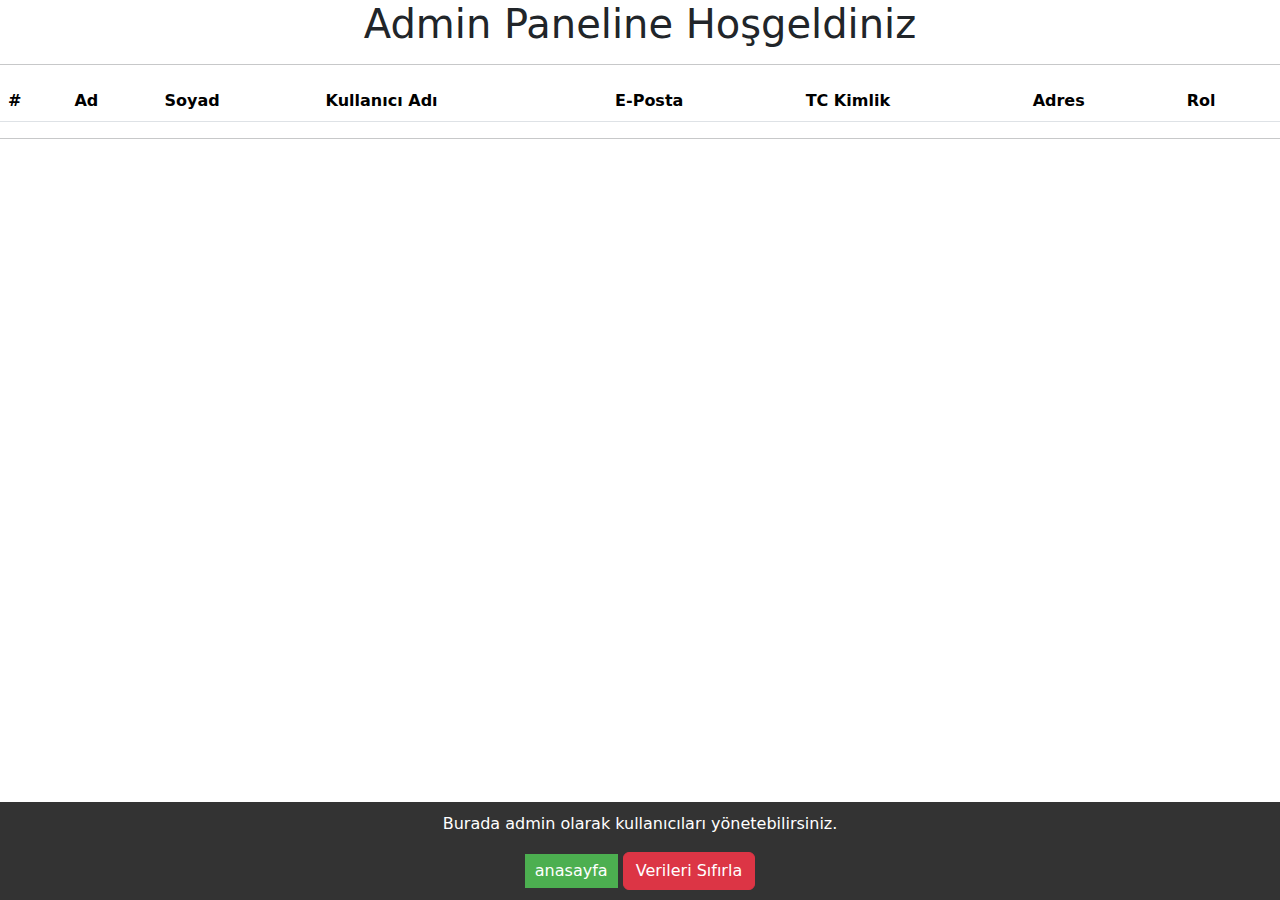
<file: admin.html>
<!DOCTYPE html>
<html lang="tr">
<head>
    <meta charset="UTF-8">
    <meta name="viewport" content="width=device-width, initial-scale=1.0">
    <title>Admin Panel</title>
    <link rel="stylesheet" href="css/admin.css">
    <link href="https://cdn.jsdelivr.net/npm/bootstrap@5.3.3/dist/css/bootstrap.min.css" rel="stylesheet" integrity="sha384-QWTKZyjpPEjISv5WaRU9OFeRpok6YctnYmDr5pNlyT2bRjXh0JMhjY6hW+ALEwIH" crossorigin="anonymous">
</head>
<body>
    <h1>Admin Paneline Hoşgeldiniz</h1>
    <hr>
    <table class="table">
        <thead>
            <tr>
                <th>#</th>
                <th>Ad</th>
                <th>Soyad</th>
                <th>Kullanıcı Adı</th>
                <th>E-Posta</th>
                <th>TC Kimlik</th>
                <th>Adres</th>
                <th>Rol</th>
            </tr>
        </thead>
        <tbody id="userTableBody">
            <!-- Kullanıcı verileri buraya eklenecek -->
        </tbody>
    </table>
    <hr>

<footer><p>Burada admin olarak kullanıcıları yönetebilirsiniz.</p>
    <button onclick="window.location.href='index.html'">anasayfa</button>
    <button onclick="clearData()" class="btn btn-danger">Verileri Sıfırla</button></footer>
    <script src="js/admin.js"></script>
</body>
</html>
</file>
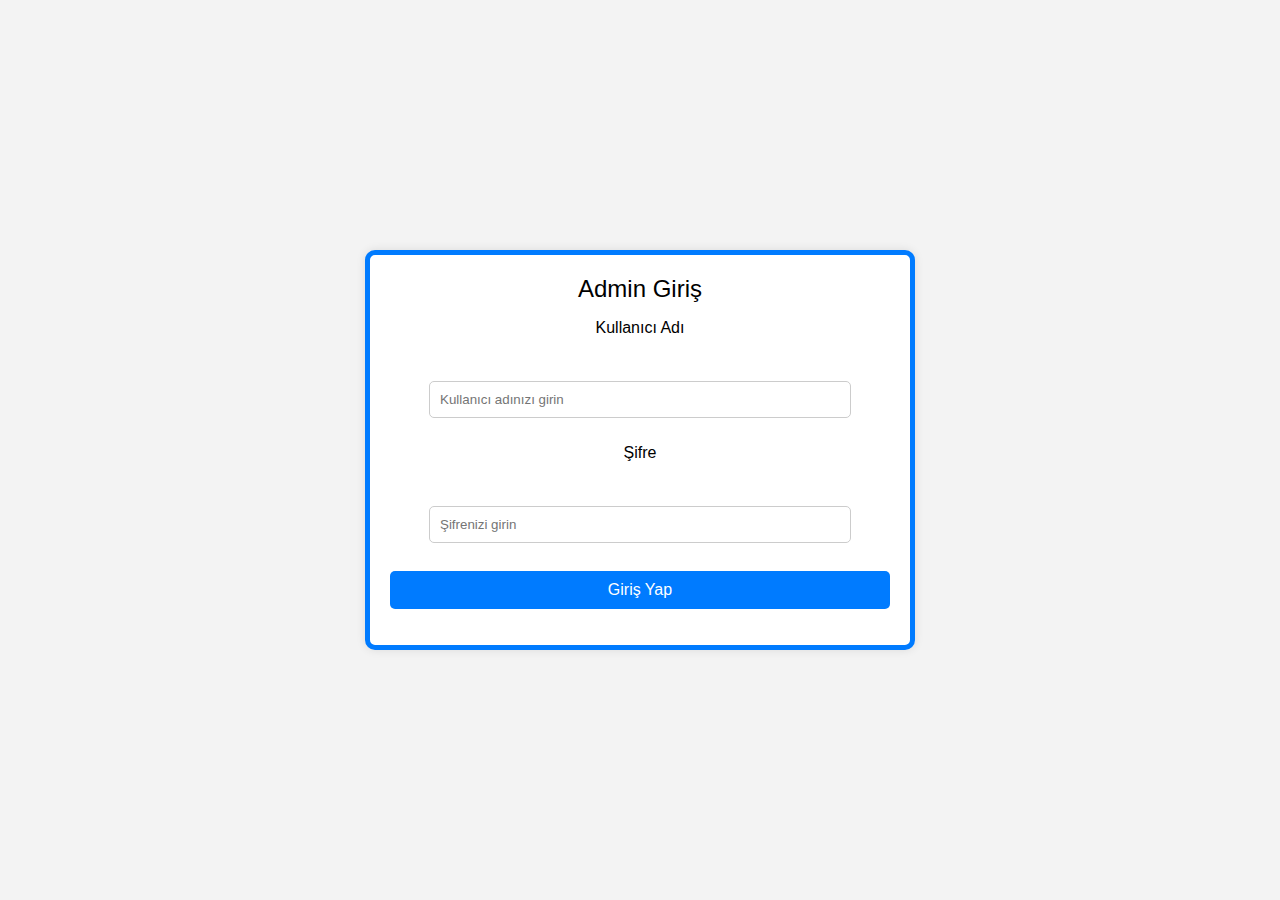
<file: gir.html>
<!DOCTYPE html>
<html lang="tr">
<head>
    <meta charset="UTF-8">
    <meta name="viewport" content="width=device-width, initial-scale=1.0">
    <title>Giriş Sayfası</title>
    <link rel="stylesheet" href="css/griş.css">
</head>
<body>
    <div class="griş-kutusu">
        <a href="index.html">Admin Giriş</a>
        <form id="loginForm">
            <p>Kullanıcı Adı</p>
            <br>
            <input type="text" id="username" placeholder="Kullanıcı adınızı girin" required>

            <p>Şifre</p>
            <br>
            <input type="password" id="password" placeholder="Şifrenizi girin" required>
            <br>
            <br>
            <button type="submit">Giriş Yap</button>
            <br>
            <p id="errorMessage"></p>
        </form>
    </div>
    
    <script src="js/griş.js"></script>
</body>
</html>
</file>
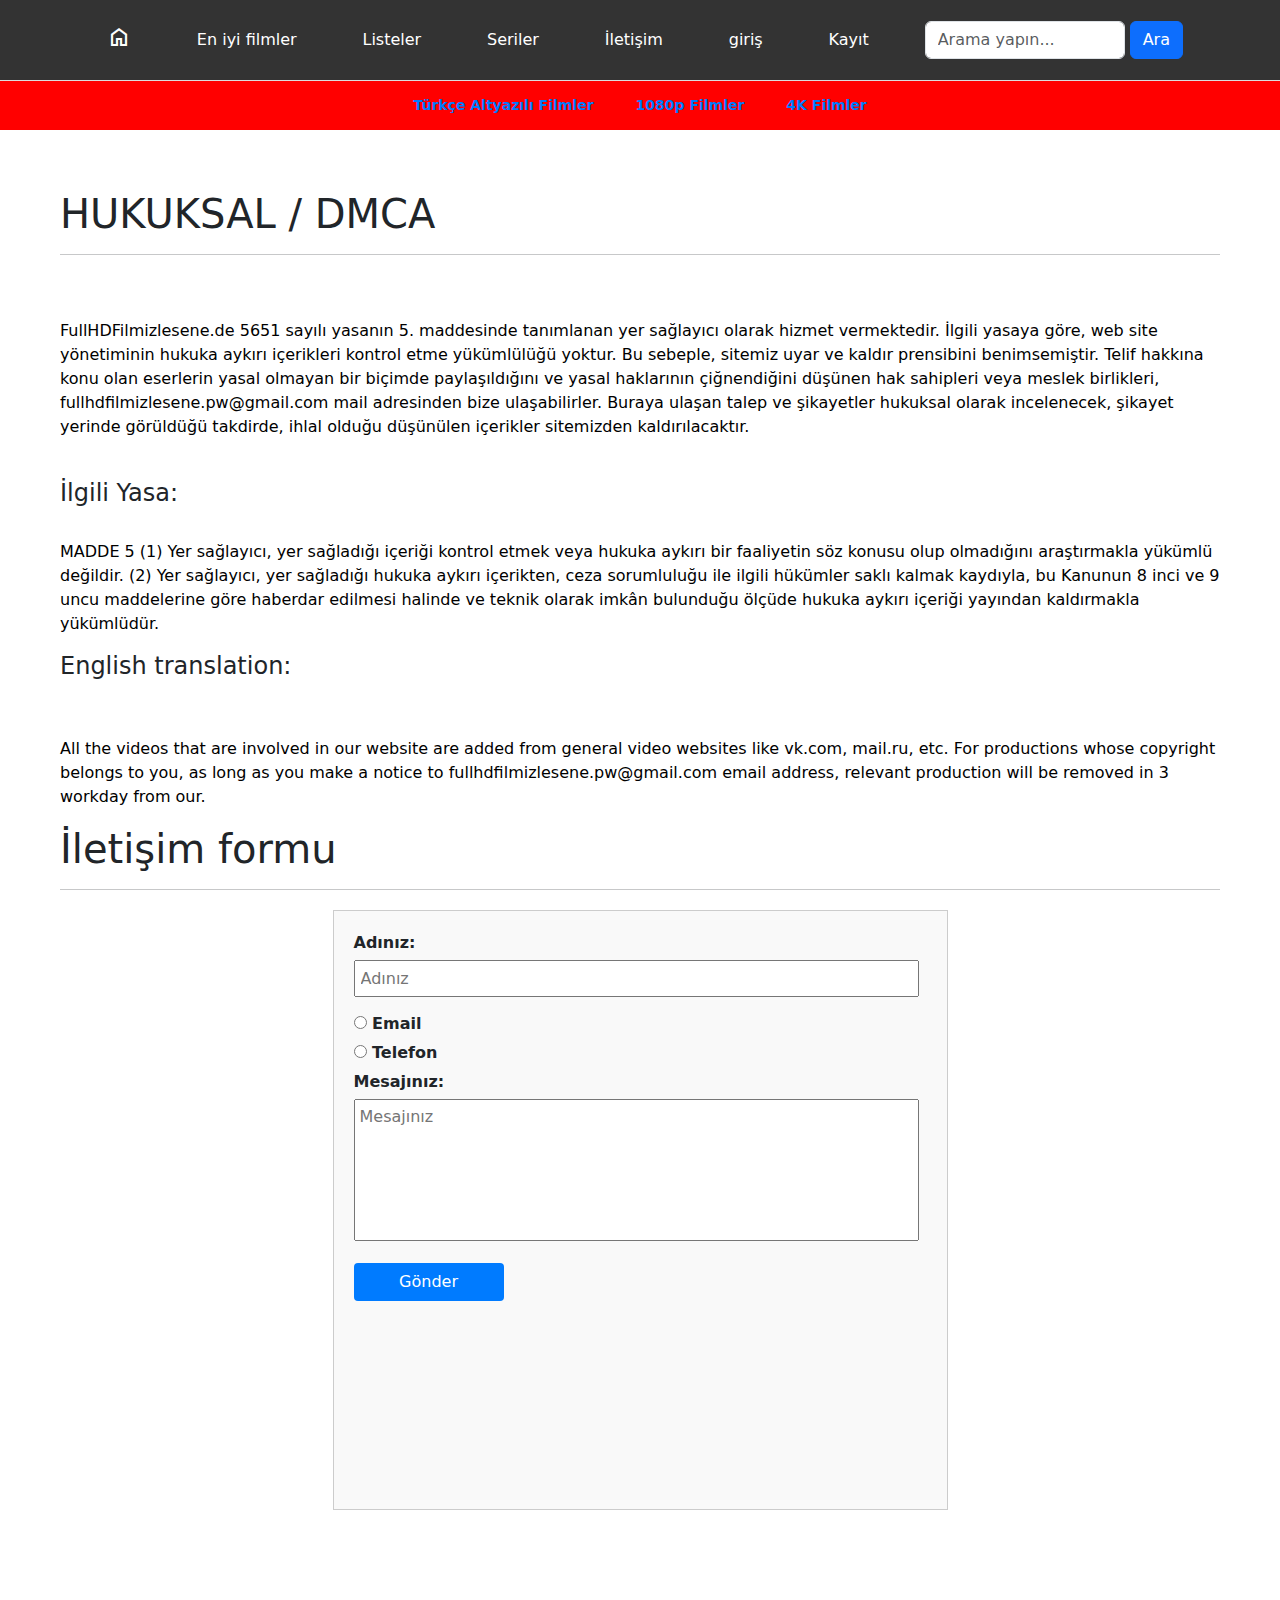
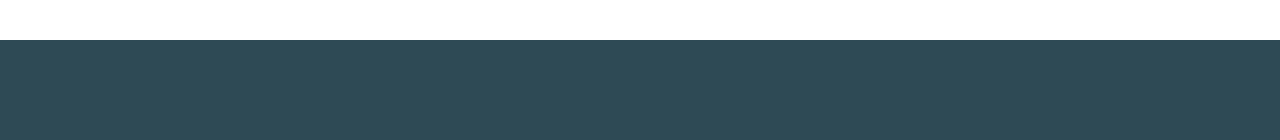
<file: iletişim.html>
<!DOCTYPE html>
<html lang="en">

<head>
    <meta charset="UTF-8">
    <meta name="viewport" content="width=device-width, initial-scale=1.0">
    <title>İletişim</title>
    <link rel="stylesheet" href="css/iletişim.css">
    <link href="https://cdn.jsdelivr.net/npm/bootstrap@5.3.3/dist/css/bootstrap.min.css" rel="stylesheet" 
        integrity="sha384-QWTKZyjpPEjISv5WaRU9OFeRpok6YctnYmDr5pNlyT2bRjXh0JMhjY6hW+ALEwIH" crossorigin="anonymous">
    <!-- Google Material Symbols (home ikonu için) -->
    <link rel="stylesheet" href="https://fonts.googleapis.com/css2?family=Material+Symbols+Outlined:opsz,wght,FILL,GRAD@40,400,0,0" />
</head>

<body>

    <!-- Ortak Menü Yapısı -->
    <div id="menu">
        <div class="menu-center container">
            <div class="bolum">
                <a href="index.html"><span class="material-symbols-outlined">home</span></a>
            </div>
            <div class="bolum">
                <a href="#">En iyi filmler</a>
                <div class="dropdown-content">
                    <!-- Alt menü öğeleri ekleyebilirsiniz -->
                </div>
            </div>
            <div class="bolum">
                <a href="#">Listeler</a>
                <div class="dropdown-content">
                    <a href="#">Film A</a>
                    <a href="#">Film B</a>
                    <a href="#">Film C</a>
                    <a href="#">Film X</a>
                    <a href="#">Film Y</a>
                    <a href="#">Film Z</a>
                </div>
            </div>
            <div class="bolum">
                <a href="#">Seriler</a>
                <div class="dropdown-content">
                    <!-- Gerekirse alt liste öğeleri -->
                </div>
            </div>
            <div class="bolum">
                <a href="iletisim.html">İletişim</a>
            </div>
            <div class="bolum">
                <a href="giriş.html">giriş</a>
            </div>
            <div class="bolum">
                <a href="KAYIT.HTML">Kayıt</a>
            </div>
            <!-- Menü içinde Arama Kutusu -->
            <div class="bolum search-menu">
                <input type="text" class="search-input form-control" placeholder="Arama yapın..." />
                <button class="search-btn btn btn-primary">Ara</button>
            </div>
        </div>
    </div>

    <!-- Diğer Filmler Bölümü (Menünün hemen altında, küçük yüksekliğe sahip) -->
    <div class="other-films">
        <div class="container">
            <div class="other-links">
                <a href="turkce-altyazili.html" class="other-link">Türkçe Altyazılı Filmler</a>
                <a href="#" class="other-link">1080p Filmler</a>
                <a href="#" class="other-link">4K Filmler</a>
            </div>
        </div>
    </div>

    <div id="film">
        <div id="container">
            <h1>HUKUKSAL / DMCA</h1>
            <hr>
            <br>
            <br>
            <p>FullHDFilmizlesene.de 5651 sayılı yasanın 5. maddesinde tanımlanan yer sağlayıcı olarak hizmet
                vermektedir. İlgili yasaya göre, web site yönetiminin hukuka aykırı içerikleri kontrol etme yükümlülüğü
                yoktur. Bu sebeple, sitemiz uyar ve kaldır prensibini benimsemiştir. Telif hakkına konu olan eserlerin
                yasal olmayan bir biçimde paylaşıldığını ve yasal haklarının çiğnendiğini düşünen hak sahipleri veya
                meslek birlikleri, fullhdfilmizlesene.pw@gmail.com mail adresinden bize ulaşabilirler. Buraya ulaşan
                talep ve şikayetler hukuksal olarak incelenecek, şikayet yerinde görüldüğü takdirde, ihlal olduğu
                düşünülen içerikler sitemizden kaldırılacaktır.</p>
            <br>
            <strong>
                <h4>İlgili Yasa:</h4>
            </strong>
            <br>
            <p>
                MADDE 5 (1) Yer sağlayıcı, yer sağladığı içeriği kontrol etmek veya hukuka aykırı bir faaliyetin söz
                konusu olup olmadığını araştırmakla yükümlü değildir.

                (2) Yer sağlayıcı, yer sağladığı hukuka aykırı içerikten, ceza sorumluluğu ile ilgili hükümler saklı
                kalmak kaydıyla, bu Kanunun 8 inci ve 9 uncu maddelerine göre haberdar edilmesi halinde ve teknik olarak
                imkân bulunduğu ölçüde hukuka aykırı içeriği yayından kaldırmakla yükümlüdür.</p>
            <strong>
                <h4>English translation:</h4>
            </strong>
            <br>
            <br>
            <p>All the videos that are involved in our website are added from general video websites like vk.com,
                mail.ru, etc. For productions whose copyright belongs to you, as long as you make a notice to
                fullhdfilmizlesene.pw@gmail.com email address, relevant production will be removed in 3 workday from
                our.</p>
            <h1>İletişim formu</h1>
            <hr>
            <div class="contact-container">
                <form action="">
                    <label for="name">Adınız:</label>
                    <input type="text" id="name" name="name" placeholder="Adınız">
                    
                    <!-- New Radio Button Selection -->
                    <div>
                      <label>
                        <input type="radio" name="contactType" value="email" onchange="toggleContactType()"> Email
                      </label>
                      <label>
                        <input type="radio" name="contactType" value="telefon" onchange="toggleContactType()"> Telefon
                      </label>
                    </div>
                    
                    <!-- Email Input (hidden by default) -->
                    <div id="email-box" style="display:none;">
                      <label for="email">Email:</label>
                      <input type="email" id="email" name="email" placeholder="Email" style="width:565px;">
                    </div>
                    
                    <!-- Telefon Input (hidden by default) -->
                    <div id="telefon-box" style="display:none;">
                      <label for="telefon">Telefon:</label>
                      <input type="tel" id="telefon" name="telefon" placeholder="Telefon" style="width:565px;">
                    </div>
                    
                    <!-- Existing message area -->
                    <label for="message">Mesajınız:</label>
                    <textarea id="message" name="message" placeholder="Mesajınız"></textarea>
                    
                    <button type="submit">Gönder</button>
                  </form>
            </div>
        </div>
    </div>
    <footer></footer>
</body>
<script src="js/ARAMA.JS"></script>
<script src="https://cdn.jsdelivr.net/npm/bootstrap@5.3.3/dist/js/bootstrap.bundle.min.js" 
    integrity="sha384-YvpcrYf0tY3lHB60NNkmXc5s9fDVZLESaAA55NDzOxhy9GkcIdslK1eN7N6jIeHz" crossorigin="anonymous"></script>
<script>
    function toggleContactType() {
      const type = document.querySelector('input[name="contactType"]:checked').value;
      document.getElementById('email-box').style.display = (type === 'email') ? 'block' : 'none';
      document.getElementById('telefon-box').style.display = (type === 'telefon') ? 'block' : 'none';
    }
    </script>
</html>
</file>
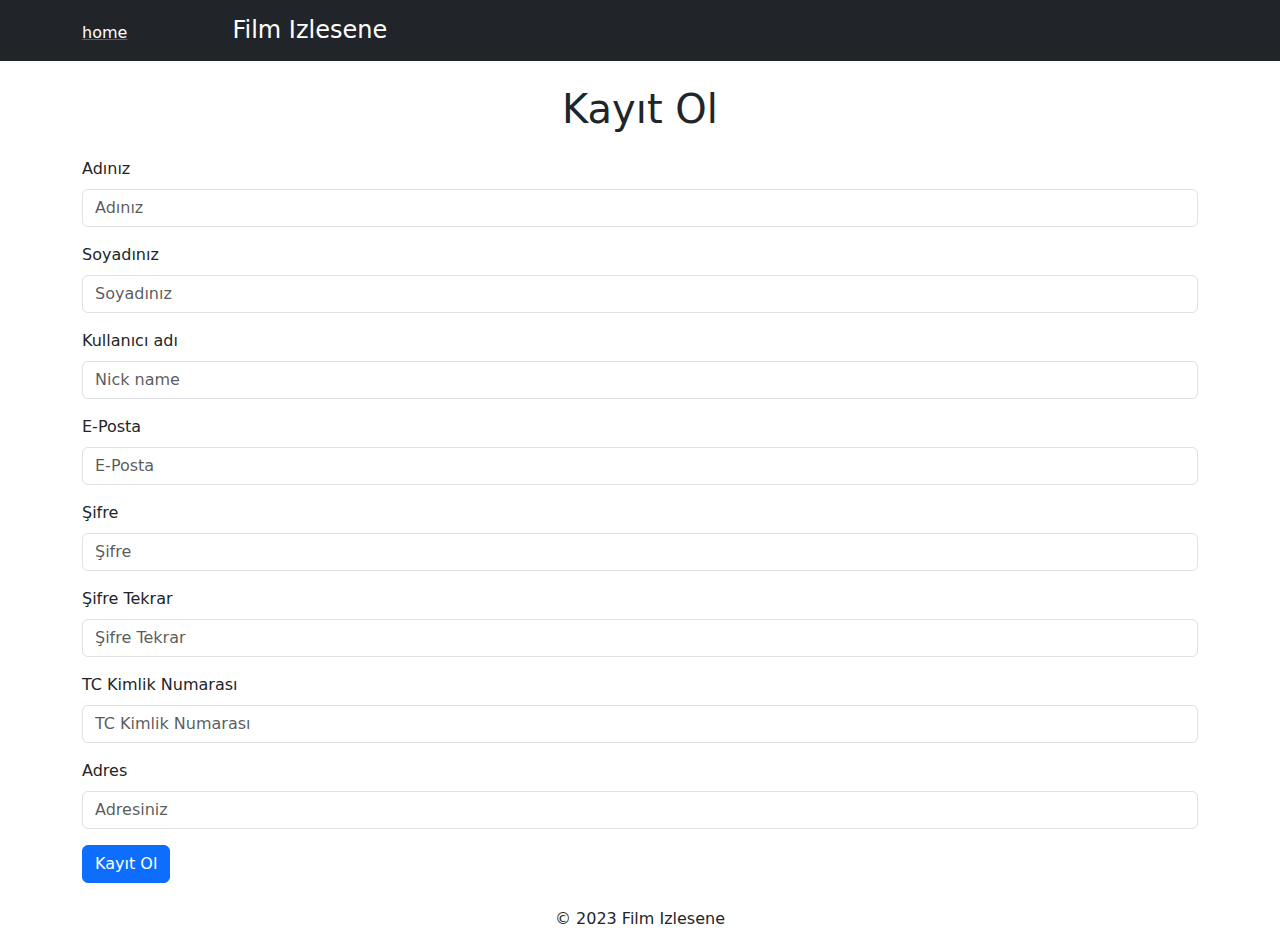
<file: KAYIT.HTML>
<!DOCTYPE html>
<html lang="tr">
<head>
    <meta charset="UTF-8" />
    <meta name="viewport" content="width=device-width, initial-scale=1.0" />
    <title>Kayıt Ol</title>
    <link rel="stylesheet" href="css/KAYIT.CSS" />
    <link href="https://cdn.jsdelivr.net/npm/bootstrap@5.3.3/dist/css/bootstrap.min.css" rel="stylesheet" />
</head>
<body>
  <header class="bg-dark py-3">
    <div class="container">
      <a href="index.html"><span class="material-symbols-outlined">home</span></a>
      <a href="" class="text-white text-decoration-none h4">Film Izlesene</a>
    </div>
  </header>
  
  <main class="container my-4">
    <h1 class="mb-4 text-center">Kayıt Ol</h1>
    <form id="registerForm">
      <div class="mb-3">
        <label for="ad" class="form-label">Adınız</label>
        <input type="text" class="form-control" id="ad" name="ad" placeholder="Adınız" required>
      </div>
      <div class="mb-3">
        <label for="soyad" class="form-label">Soyadınız</label>
        <input type="text" class="form-control" id="soyad" name="soyad" placeholder="Soyadınız" required>
      </div>
      <div class="mb-3">
        <label for="kullaniciAdi" class="form-label">Kullanıcı adı</label>
        <input type="text" class="form-control" id="kullaniciAdi" name="kullaniciAdi" placeholder="Nick name" required>
      </div>
      <div class="mb-3">
        <label for="email" class="form-label">E-Posta</label>
        <input type="email" class="form-control" id="email" name="email" placeholder="E-Posta" required>
      </div>
      <div class="mb-3">
        <label for="password" class="form-label">Şifre</label>
        <input type="password" class="form-control" id="password" name="password" placeholder="Şifre" required>
      </div>
      <div class="mb-3">
        <label for="confirmPassword" class="form-label">Şifre Tekrar</label>
        <input type="password" class="form-control" id="confirmPassword" name="confirmPassword" placeholder="Şifre Tekrar" required>
      </div>
      <!-- TC ve Adres Alanları -->
      <div class="mb-3">
        <label for="tc" class="form-label">TC Kimlik Numarası</label>
        <input type="text" class="form-control" id="tc" name="tc" placeholder="TC Kimlik Numarası" required>
      </div>
      <div class="mb-3">
        <label for="adres" class="form-label">Adres</label>
        <input type="text" class="form-control" id="adres" name="adres" placeholder="Adresiniz" required>
      </div>
      <button type="submit" class="btn btn-primary">Kayıt Ol</button>
    </form>
  </main>
  
  <footer class="mt-4">
    <div class="container text-center">
      <p>&copy; 2023 Film Izlesene</p>
    </div>
  </footer>
  
  <script src="https://cdn.jsdelivr.net/npm/bootstrap@5.3.3/dist/js/bootstrap.bundle.min.js"></script>
  <script src="js/kayıt.js"></script>
</body>
</html>
</file>
<file: css/admin.css>
*
{
    margin: 0;
    padding: 0;
    box-sizing: border-box;
}
h1
{
    text-align: center;
    margin: 20px 0;
}
table
{
    width: 100%;
    border-collapse: collapse;
}
footer
{
    position: fixed;
    bottom: 0;
    width: 100%;
    background-color: #333;
    color: white;
    text-align: center;
    padding: 10px 0;
}
button
{
    padding: 5px 10px;
    background-color: #4CAF50;
    color: white;
    border: none;
    cursor: pointer;
    margin-top: 500px;
    margin-right: 150px;
}
</file>
<file: css/griş.css>
body {
    font-family: Arial, sans-serif;
    background-color: #f3f3f3;
    display: flex;
    justify-content: center;
    align-items: center;
    height: 100vh;
    margin: 0;
}

.griş-kutusu{
    background: white;
    padding: 20px;
    box-shadow: 0px 0px 10px rgba(0, 0, 0, 0.1);
    border-radius: 10px;
    text-align: center;
    width: 500px;
    border: 5px solid #007BFF;
}

h2 {
    margin-bottom: 20px;
}

input {
    width: 400px;
    padding: 10px;
    margin: 10px 0;
    border: 1px solid #ccc;
    border-radius: 5px;
}

button {
    width: 100%;
    padding: 10px;
    background: #007BFF;
    color: white;
    border: none;
    border-radius: 5px;
    cursor: pointer;
    font-size: 16px;
}

button:hover {
    background: #0056b3;
}

#errorMessage {
    color: red;
    margin-top: 10px;
}

.griş-kutusu:hover
{
    border: 5px solid red;
}
button:active
{
    background: red;
}

input:active
{
    border: 1px solid red;
}

a
{
    text-decoration: none;
    font-size: x-large;
    color: black;
}
</file>
<file: css/iletişim.css>
* {
    margin: 0;
    padding: 0;
    box-sizing: border-box;
}

body {
    font-family: Arial, sans-serif;
    background-color: red;
    color: white;
    text-align: center;
}

/* Ortak Menü Stil Ayarları */
#menu {
    width:100%;
    height: 68.48px;
    background-color: #333;
    display: flex;
    align-items: center;
    justify-content: space-between;
    padding: 15px 0;
    margin: 0% auto;
}

#menu {
  background-color: #333;
  padding: 20px 0; /* Menünün yukarı-aşağı boşluğunu artırdık */
  min-height: 80px; /* İstenilen minimum yüksekliği ayarlar */
}

.menu-center {
    display: flex;
    justify-content: space-between;
    align-items: center;
}

.menu-center {
  display: flex;
  justify-content: space-between;
  align-items: center;
  flex-wrap: wrap;
}

.menu-right {
    display: flex;
    align-items: center;
}

.bolum {
    position: relative;
    margin: 0 15px;
}

.menu-center .bolum {
  position: relative;
  margin: 0 15px;
}

.bolum a {
    color: #fff;
    text-decoration: none;
    font-size: 16px;
    padding: 5px 10px;
}

.menu-center .bolum a {
  color: #fff;
  text-decoration: none;
  font-size: 16px;
  padding: 5px 10px;
}

.bolum a:hover {
    background-color:rgb(66, 97, 111);;
}

/* Dropdown Menü */
.dropdown-content {
    display: none;
    position: absolute;
    background-color: #444;
    min-width: 150px;
    z-index: 1;
    top: 100%;
    left: 0;
    padding: 10px 0;
    box-shadow: 0 8px 16px rgba(0,0,0,0.2);
    z-index: 1000;
}

.dropdown-content {
  display: none;
  position: absolute;
  top: 100%;
  left: 0;
  background-color: #444;
  padding: 10px 0;
  min-width: 150px;
  box-shadow: 0 8px 16px rgba(0,0,0,0.2);
  z-index: 1000;
}

.dropdown-content a {
    color: #fff;
    padding: 8px 12px;
    text-decoration: none;
    display: block;
}

.dropdown-content a {
  display: block;
  padding: 8px 12px;
  color: #fff;
  text-decoration: none;
}

.dropdown-content a:hover {
    background-color: #555;
}

.dropdown-content a:hover {
  background-color: #555;
}

.bolum:hover .dropdown-content {
    display: block;
}

.bolum:hover .dropdown-content {
  display: block;
}

/* Menü İçinde Arama */
.search-menu {
    display: flex;
    align-items: center;
    gap: 5px;
}

.search-menu {
  display: flex;
  align-items: center;
  gap: 5px;
}

.search-menu .search-input {
    width: 200px;
}

.search-menu .search-input {
  width: 200px;
}

.search-container {
    display: flex;
    align-items: center;
    border: 2px solid #007BFF;
    border-radius: 30px;
    overflow: hidden;
    height: 35px;
    width: 400px;
    background: white;
    margin-left: 780px;
    margin-top: -30px;
}

.search-input {
    padding: 5px 10px;
    border: none;
    outline: none;
    font-size: 14px;
    width: 460px;
}

.search-btn {
    padding: 10px 10px;
    background-color: #007BFF;
    border: none;
    color: white;
    font-size: 14px;
    cursor: pointer;
}

.search-btn:hover {
    background-color: #0056b3;
}

.menu1 {
    display: inline-block;
    width: 140px;
}

.menu1 a {
    color: white;
    text-decoration: none;
    font-weight: bold;
    display: block;
}

#film {
    width: 1200px;
    height: 70px;
    background-color: green;
    margin: 0% auto;
}

.menu1 {
    margin-top: 20px;
    margin-left: 40px;
}

footer {
    width: 1200px;
    min-height: 80px; /* Adjusted to match #menu */
    background-color: #2d4951;
    margin: 0 auto;
    padding: 20px 0; /* Added padding similar to #menu */
    color: white;
    text-align: center;
    clear: both;
}

a:hover {
    color: yellow;
}


.contact-container {
    width: 615px;
    height: 600px;
    margin: 20px auto; /* Ortalamak için */
    padding: 20px;
    box-sizing: border-box;
    background-color: #f9f9f9; /* İsteğe bağlı arka plan */
    border: 1px solid #ccc;
}

.contact-container form label {
    display: block;
    margin-bottom: 5px;
    font-weight: bold;
}

.contact-container form input[type="text"],
.contact-container form input[type="email"] {
    width: 565px;
    height: 37px;
    box-sizing: border-box;
    margin-bottom: 15px;
    padding: 5px;
}

.contact-container form textarea {
    width: 565px;
    height: 142px;
    box-sizing: border-box;
    margin-bottom: 15px;
    padding: 5px;
    resize: none;
}

.contact-container form button {
    width: 150px;
    height: 38px;
    box-sizing: border-box;
    background-color: #007BFF;
    border: none;
    color: white;
    font-size: 16px;
    cursor: pointer;
    border-radius: 4px;
}

.contact-container form button:hover {
    background-color: #0056b3;
}

h1
{
    color:black;
    margin-top:50px;
    text-align: left;
}
p
{
color: black;    
}
#container
{
    max-width: 1240px;
    height: 1200px;
    margin-top: 40px;
    padding: 20px;
    background-color: white;
}
footer
{
  width:100%; /* keep original width */
  height: 100px;
  background-color: #2d4951;
  margin-top: 1400px;/* reduced margin-top to move footer down slightly */
  color: white;
  text-align: center;
  clear: both;
  padding-top: 20px;
}

footer nav#ort {
  width: 100%;
  display: flex;
  justify-content: center;
  margin-top: 10px ; /* Navigasyonu biraz aşağı iter */
  display: inline-block;        /* Nav alanını içerik kadar geniş yapar */
}

footer nav#ort ul.pagination {
  display: flex;
  justify-content: center;
  align-items: center;
  list-style: none;
  padding: 0;
  margin: 0;
}

footer nav#ort ul.pagination li.page-item {
  margin: 0 5px;
}

footer nav#ort ul.pagination li.page-item a.page-link {
  display: block;
  padding: 6px 12px;
  background-color: white;
  color:black;

  text-decoration: none;
  border: 1px solid white;
  border-radius: 3px;
  transition: background-color 0.3s ease, color 0.3s ease;
}
ul li
{
    margin-bottom: 50px;
}
footer nav#ort ul.pagination li.page-item:hover a.page-link {
  background-color: black;
  color: white;
  box-shadow: 2px 2px 5px 0px blue;
}
h4
{
    text-align: left;
    color: black;
}

.other-pages {
  background-color: #f8f8f8;
  padding: 20px 0;
  border-top: 1px solid #ddd;
  margin-top: 40px;
}

.other-pages h4 {
  text-align: center;
  color: #333;
  margin-bottom: 15px;
}

.other-links {
  display: flex;
  justify-content: center;
  gap: 20px;
  flex-wrap: wrap;
}

.other-link {
  color: #007BFF;
  text-decoration: none;
  font-weight: bold;
  padding: 5px 10px;
  border: 1px solid transparent;
  transition: border-color 0.3s ease;
}

.other-link:hover {
  border-color: #007BFF;
}

.other-films {
  height: 50px; /* Küçük yükseklik */
  background-color: red; /* Dublaj'deki arka plan rengiyle uyumlu */
  display: flex;
  align-items: center;
  justify-content: center;
  border-top: 1px solid #ddd;
  margin-bottom: 10px;
}

.other-films .other-links {
  display: flex;
  gap: 20px;
}

.other-films .other-link {
  color: #007BFF;
  text-decoration: none;
  font-weight: bold;
  font-size: 14px;
  padding: 5px 10px;
  border: 1px solid transparent;
  transition: border-color 0.3s ease;
}

.other-films .other-link:hover {
  border-bottom: 2px solid #007BFF;
}

/* Responsive ayarlar */
@media (max-width: 768px) {
  #menu {
    padding: 20px;
    min-height: 80px; /* Mobilde de aynı yüksekliği korur */
  }

  .menu-center {
    flex-direction: column;
    gap: 10px;
  }

  .menu-center .bolum {
    margin: 5px 0;
  }

  .search-menu .search-input {
    width: 100%;
    max-width: 300px;
  }
}
</file>
<file: css/KAYIT.CSS>
span
{
    margin-right: 100px;
    margin-top: 60px;
    color: white;
}
</file>
